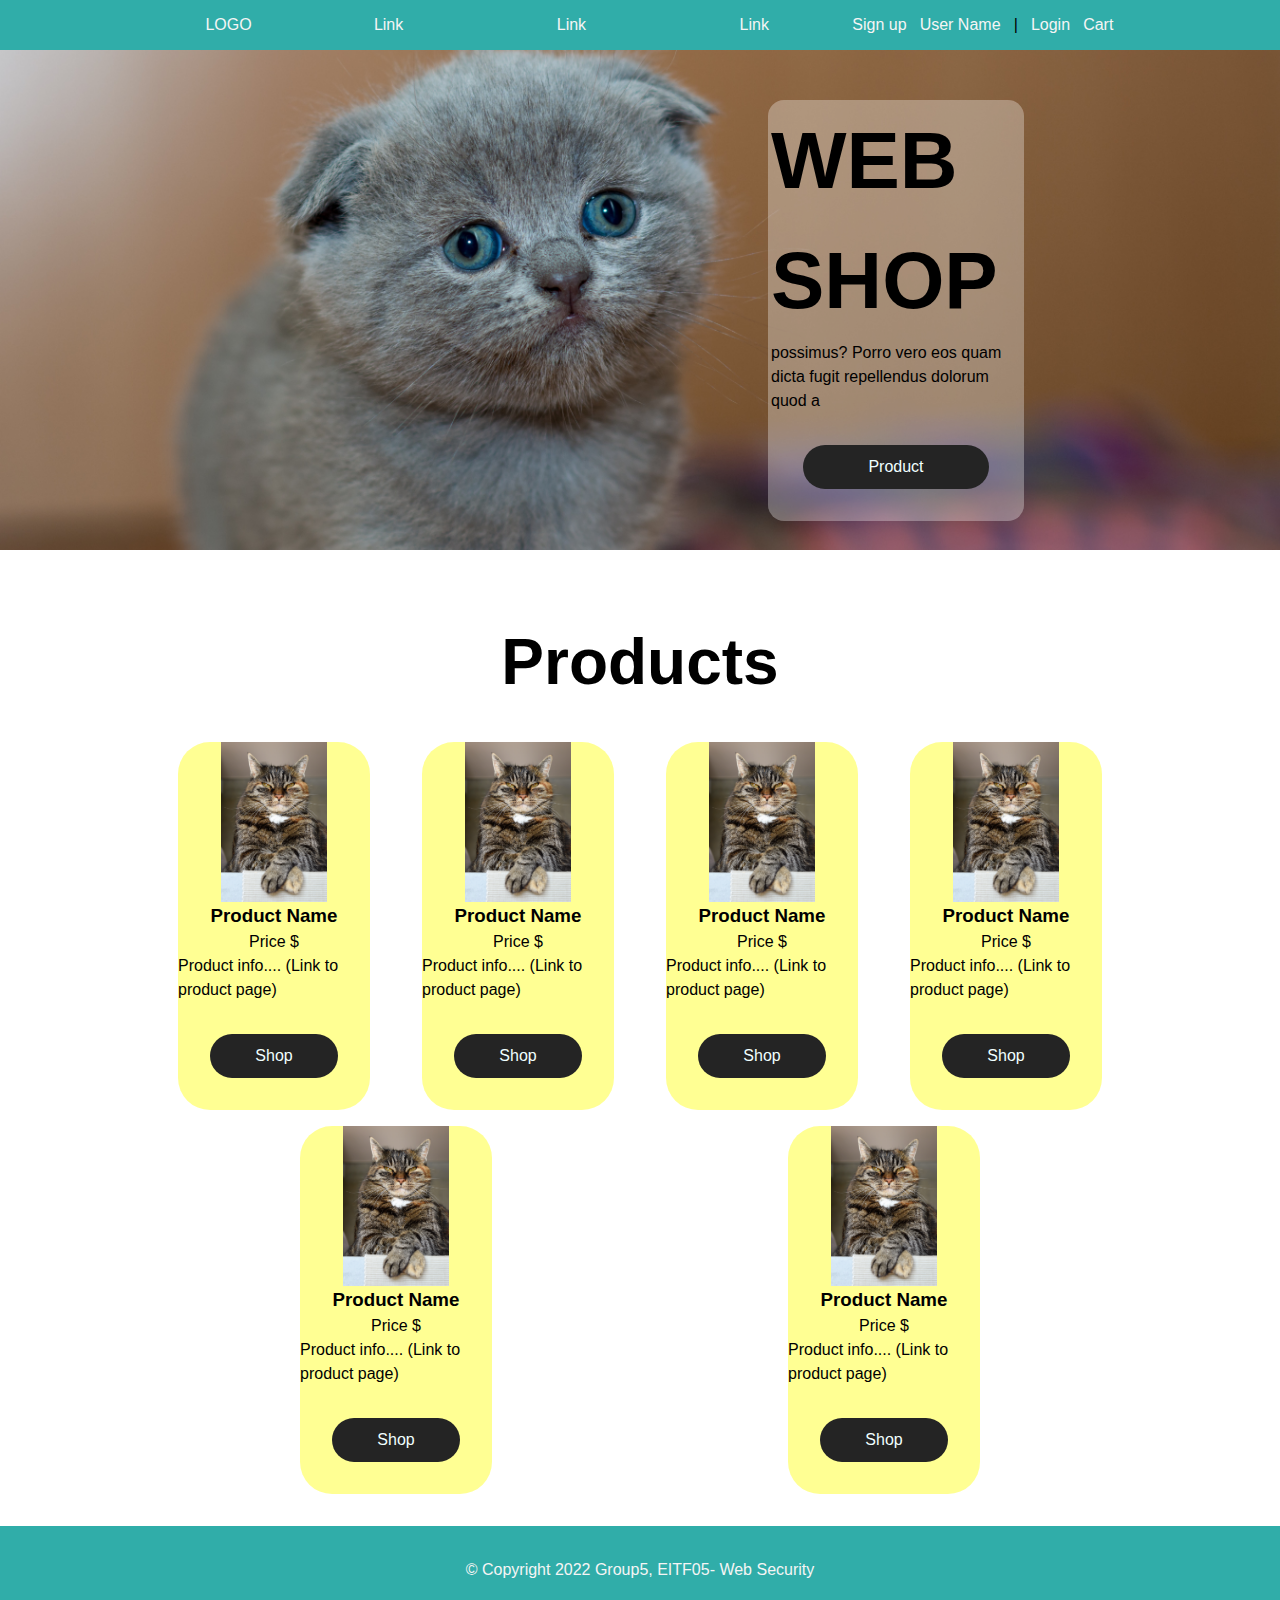
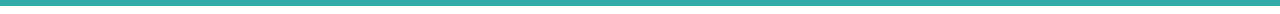
<file: index.html>
<!DOCTYPE html>
<html lang="en">
  <head>
    <meta charset="UTF-8" />
    <meta http-equiv="X-UA-Compatible" content="IE=edge" />
    <meta name="viewport" content="width=device-width, initial-scale=1.0" />
    <link rel="stylesheet" href="style.css" />
    <title>Home</title>
    
  </head>
  <body>
    <!-- HEADER & NAVIGATION -->
    <header class="flexRow">
      <div class="headerContainer flexRow">
        <div class="navLeft"><a href="index.html">LOGO</a></div>
        <nav class="navCenter">
          <ul>
            <li><a href="#">Link</a></li>
          </ul>

          <ul>
            <li><a href="#">Link</a></li>
          </ul>
          <ul>
            <li><a href="#">Link</a></li>
          </ul>
        </nav>
        <div class="flexRow navRight">
          <a href="signUp.html">Sign up</a>
          <a href="#">User Name</a>
          <p>|</p>
          <a href="login.html">Login</a>
          <a href="cart.html">Cart</a>
        </div>
      </div>
    </header>

    <!-- MAIN -->
    <main>
      <!-- BANNER -->
      <section class="banner">
        <div class="bannerTitle">
          <h1>WEB SHOP</h1>
          <p>
            possimus? Porro vero eos quam dicta fugit repellendus dolorum quod a
          </p>
          <!-- BUTTON -->
          <a class="btn" href="product.html">Product</a>
        </div>
        <img class="bannerImg" src="./img/cat1.jpg" alt="a cat" />
      </section>
      <!-- PRODUCTS -->
      <section class="products">
        <h2>Products</h2>
        <div class="productsContainer">
          <!-- A PRODUCT -->
          <article class="product">
            <div class="imageHolder">
              <img src="./img/cat0.jpg" alt="angry cat" />
            </div>

            <h3>Product Name</h3>
            <span>Price $</span>
            <a>Product info.... (Link to product page)</a>
            <!-- BUTTON -->
            <a
              onclick="Method which sets product into cart"
              class="btn shop"
              href="product.html"
              >Shop</a
            >
          </article>
          <article class="product">
            <div class="imageHolder">
              <img src="./img/cat0.jpg" alt="angry cat" />
            </div>

            <h3>Product Name</h3>
            <span>Price $</span>
            <a>Product info.... (Link to product page)</a>
            <!-- BUTTON -->
            <a
              onclick="Method which sets product into cart"
              class="btn shop"
              href="product.html"
              >Shop</a
            >
          </article>
          <article class="product">
            <div class="imageHolder">
              <img src="./img/cat0.jpg" alt="angry cat" />
            </div>

            <h3>Product Name</h3>
            <span>Price $</span>
            <a>Product info.... (Link to product page)</a>
            <!-- BUTTON -->
            <a
              onclick="Method which sets product into cart"
              class="btn shop"
              href="product.html"
              >Shop</a
            >
          </article>
          <article class="product">
            <div class="imageHolder">
              <img src="./img/cat0.jpg" alt="angry cat" />
            </div>

            <h3>Product Name</h3>
            <span>Price $</span>
            <a>Product info.... (Link to product page)</a>
            <!-- BUTTON -->
            <a
              onclick="Method which sets product into cart"
              class="btn shop"
              href="product.html"
              >Shop</a
            >
          </article>
          <article class="product">
            <div class="imageHolder">
              <img src="./img/cat0.jpg" alt="angry cat" />
            </div>

            <h3>Product Name</h3>
            <span>Price $</span>
            <a>Product info.... (Link to product page)</a>
            <!-- BUTTON -->
            <a
              onclick="Method which sets product into cart"
              class="btn shop"
              href="product.html"
              >Shop</a
            >
          </article>
          <article class="product">
            <div class="imageHolder">
              <img src="./img/cat0.jpg" alt="angry cat" />
            </div>

            <h3>Product Name</h3>
            <span>Price $</span>
            <a>Product info.... (Link to product page)</a>
            <!-- BUTTON -->
            <a
              onclick="Method which sets product into cart"
              class="btn shop"
              href="product.html"
              >Shop</a
            >
          </article>
        </div>
      </section>
    </main>
    <footer>
      <div class="footerContainer">
        <p>&copy; Copyright 2022 Group5, EITF05- Web Security</p>
      </div>
    </footer>
  </body>
</html>
</file>
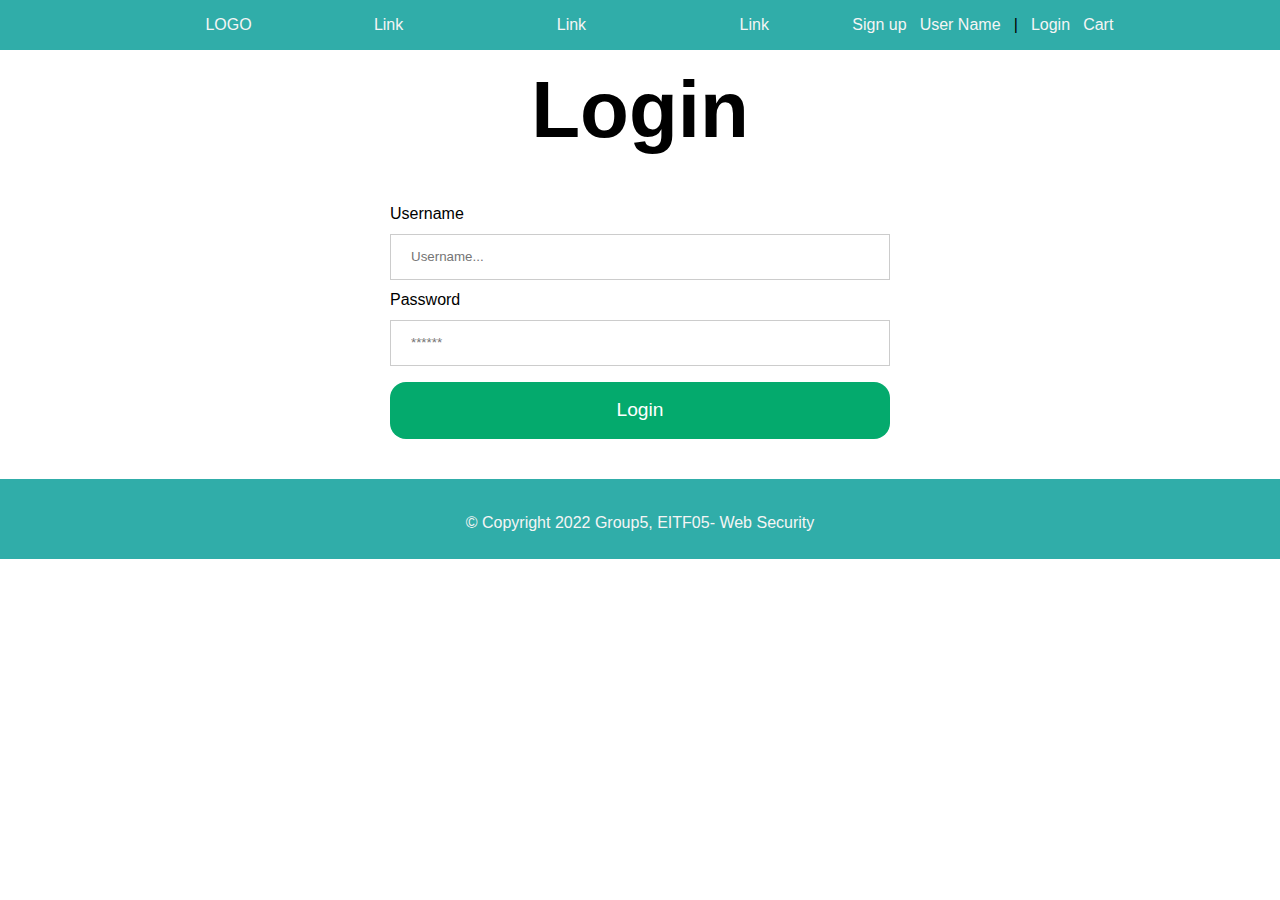
<file: login.html>
<!DOCTYPE html>
<html lang="en">
  <head>
    <meta charset="UTF-8" />
    <meta http-equiv="X-UA-Compatible" content="IE=edge" />
    <meta name="viewport" content="width=device-width, initial-scale=1.0" />
    <link rel="stylesheet" href="style.css" />
    <title>Login</title>
  </head>
  <body>
    <!-- HEADER & NAVIGATION -->
    <header class="flexRow">
      <div class="headerContainer flexRow">
        <div class="navLeft"><a href="index.html">LOGO</a></div>
        <nav class="navCenter">
          <ul>
            <li><a href="#">Link</a></li>
          </ul>

          <ul>
            <li><a href="#">Link</a></li>
          </ul>
          <ul>
            <li><a href="#">Link</a></li>
          </ul>
        </nav>
        <div class="flexRow navRight">
          <a href="signUp.html">Sign up</a>
          <a href="#">User Name</a>
          <p>|</p>
          <a href="login.html">Login</a>
          <a href="cart.html">Cart</a>
        </div>
      </div>
    </header>

    <!-- MAIN -->
    <main>
      <!-- BANNER -->
      <section class="signUp">
        <h1>Login</h1>
        <div class="signUpContainer">
          <form action="METHOD/PHP?" method="post">
            <label for="name">Username</label>
            <input
              type="text"
              name="name"
              id="name"
              placeholder="Username..."
            />
            <label for="password">Password</label>
            <input
              type="password"
              name="password"
              id="password"
              placeholder="******"
            />

            <button type="submit" class="signup">Login</button>
          </form>
        </div>
      </section>
    </main>
    <footer>
      <div class="footerContainer">
        <p>&copy; Copyright 2022 Group5, EITF05- Web Security</p>
      </div>
    </footer>
  </body>
</html>
</file>
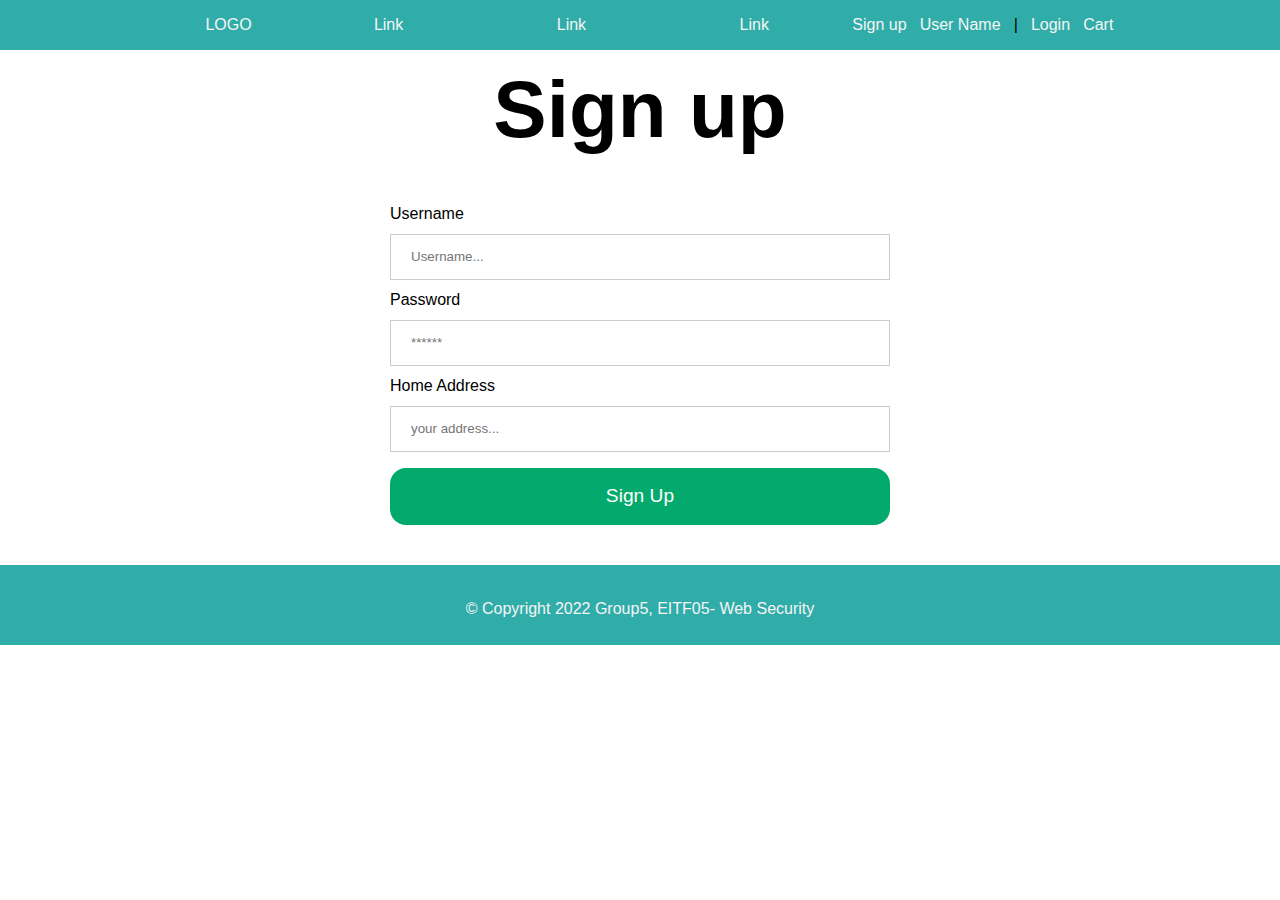
<file: signUp.html>
<!DOCTYPE html>
<html lang="en">
  <head>
    <meta charset="UTF-8" />
    <meta http-equiv="X-UA-Compatible" content="IE=edge" />
    <meta name="viewport" content="width=device-width, initial-scale=1.0" />
    <link rel="stylesheet" href="style.css" />
    <title>Sign up</title>
  </head>
  <body>
    <!-- HEADER & NAVIGATION -->
    <header class="flexRow">
      <div class="headerContainer flexRow">
        <div class="navLeft"><a href="index.html">LOGO</a></div>
        <nav class="navCenter">
          <ul>
            <li><a href="#">Link</a></li>
          </ul>

          <ul>
            <li><a href="#">Link</a></li>
          </ul>
          <ul>
            <li><a href="#">Link</a></li>
          </ul>
        </nav>
        <div class="flexRow navRight">
          <a href="signUp.html">Sign up</a>
          <a href="#">User Name</a>
          <p>|</p>
          <a href="login.html">Login</a>
          <a href="cart.html">Cart</a>
        </div>
      </div>
    </header>

    <!-- MAIN -->
    <main>
      <!-- BANNER -->
      <section class="signUp">
        <h1>Sign up</h1>
        <div class="signUpContainer">
          <form action="METHOD/PHP?" method="post">
            <label for="name">Username</label>
            <input
              type="text"
              name="name"
              id="name"
              placeholder="Username..."
            />
            <label for="password">Password</label>
            <input
              type="password"
              name="password"
              id="password"
              placeholder="******"
            />
            <label for="address">Home Address</label>
            <input
              type="text"
              name="address"
              id="address"
              placeholder="your address..."
            />
            <button type="submit" class="signup">Sign Up</button>
          </form>
        </div>
      </section>
    </main>
    <footer>
      <div class="footerContainer">
        <p>&copy; Copyright 2022 Group5, EITF05- Web Security</p>
      </div>
    </footer>
  </body>
</html>
</file>
<file: style.css>
/* CSS defualt setting */

@import url('https://fonts.googleapis.com/css2?family=Lora:ital,wght@1,400;1,500;1,600;1,700&display=swap');
@import url('https://fonts.googleapis.com/css2?family=Josefin+Sans:wght@100;200;300;400;500;600;700&family=Lora:ital,wght@1,400;1,500;1,600;1,700&display=swap');
@import url('https://fonts.googleapis.com/css2?family=Josefin+Sans:wght@100;200;300;400;500;600;700&family=Lato:wght@100;300;400;700;900&family=Lora:ital,wght@1,400;1,500;1,600;1,700&display=swap');
*,
*::before,
*::after {
  box-sizing: border-box;
  padding: 0;
  line-height: 1.5;
  margin: 0 auto;
  font-family: 'Josefin', sans-serif;
}

h2,
h1,
h3,
h4,
h5 {
  font-family: 'Trebuchet MS', 'Lucida Sans Unicode', sans-serif;
}
a {
  text-decoration: none;
  font-family: 'Josefin', sans-serif;
}

li {
  list-style: none;
}

img {
  width: 100%;
  max-width: 100%;
  display: block;
}

button {
  outline: none;
  border: none;
}

.flexRow {
  display: flex;
  justify-content: center;
  align-items: center;
  background: #30ada9;
  width: 100%;
  height: 50px;
}
.headerContainer,
.footerContainer {
  max-width: 960px;
}
/* NAVIGATION */
header a {
  color: whitesmoke;
}
header a:hover {
  color: rgba(238, 255, 0, 0.573);
}

.navLeft {
  flex: 1;
  width: 100%;

  padding: 0;
  margin: 0 auto;
  justify-content: center;
  align-items: center;
  text-align: center;
}
.navCenter {
  flex: 4;
  width: 90%;
  display: flex;
  justify-content: space-between;

  height: 100%;
  text-align: center;
  padding: 0;
  margin: 0 auto;
}
ul {
  width: 90%;
  display: flex;
  align-items: center;
}
.navRight {
  flex: 2;
  width: 100%;

  justify-content: space-between;
  align-items: center;

  text-align: center;
  padding: 0;
  margin: 0 auto;
}
/* AMAIN */
main {
  width: 100%;
  display: flex;

  flex-direction: column;
}
/* BANNER */
.banner {
  width: 100%;
  display: flex;
  gap: 50px;
  position: relative;
  height: 500px;
}

.bannerImg {
  object-fit: cover;
}
.bannerTitle {
  padding: 0.5px 3px;
  position: absolute;
  display: flex;
  flex-direction: column;
  justify-content: flex-start;
  width: 20%;
  right: 20%;
  top: 10%;
  background: rgba(255, 255, 255, 0.313);
  border-radius: 1rem;
}
h1 {
  font-size: 5rem;
}
.btn {
  margin: 2rem;
  padding: 10px 5px;
  background: rgb(36, 36, 36);
  border-radius: 3rem;
  color: azure;
  text-align: center;
}
.btn:hover {
  background: #000;
}

/* PRODUCTS */
.products {
  width: 960px;
  display: flex;
  flex-direction: column;
  margin: 2rem auto;
}

h2 {
  font-size: 4rem;
  padding: 2rem;
}
.productsContainer {
  display: flex;
  flex-wrap: wrap;
  gap: 1rem;
  justify-content: space-between;
  align-items: center;
}
/* PRODUCTS */
.product {
  display: flex;
  flex-direction: column;
  background: rgba(255, 255, 0, 0.424);
  border-radius: 2rem;
  width: 20%;
}
.imageHolder {
  flex: 1;
}
.imageHolder img {
  width: 100%;
  height: 10rem;
  object-fit: center;
}

/* FOOTER */
footer {
  color: whitesmoke;
  background: #30ada9;
  width: 100%;
  height: 5rem;
}
.footerContainer {
  padding: 2rem;
  text-align: center;
}

/* SIGN UP */
.signUp {
  display: flex;
  flex-direction: column;
 
}
.signUpContainer {
  display: flex;

  padding: 2rem;
  flex-direction: column;
}
/* FORM */
form {
  width: 500px;
  display: flex;
  flex-direction: column;
  text-align: left;
}
input[type='text'],
input[type='password'] {
  width: 100%;
  padding: 12px 20px;
  margin: 8px 0;
  display: inline-block;
  border: 1px solid #ccc;
  box-sizing: border-box;
}
label {
  width: 100%;
  text-align: left;
}

/* Set a style for all buttons */
button {
  background-color: #04aa6d;
  color: white;
  padding: 14px 20px;
  margin: 8px 0;
  border: none;
  cursor: pointer;
  width: 100%;
  border-radius: 1rem;
  font-size: larger;
}

/* Add a hover effect for buttons */
button:hover {
  background: #000;
}
</file>
